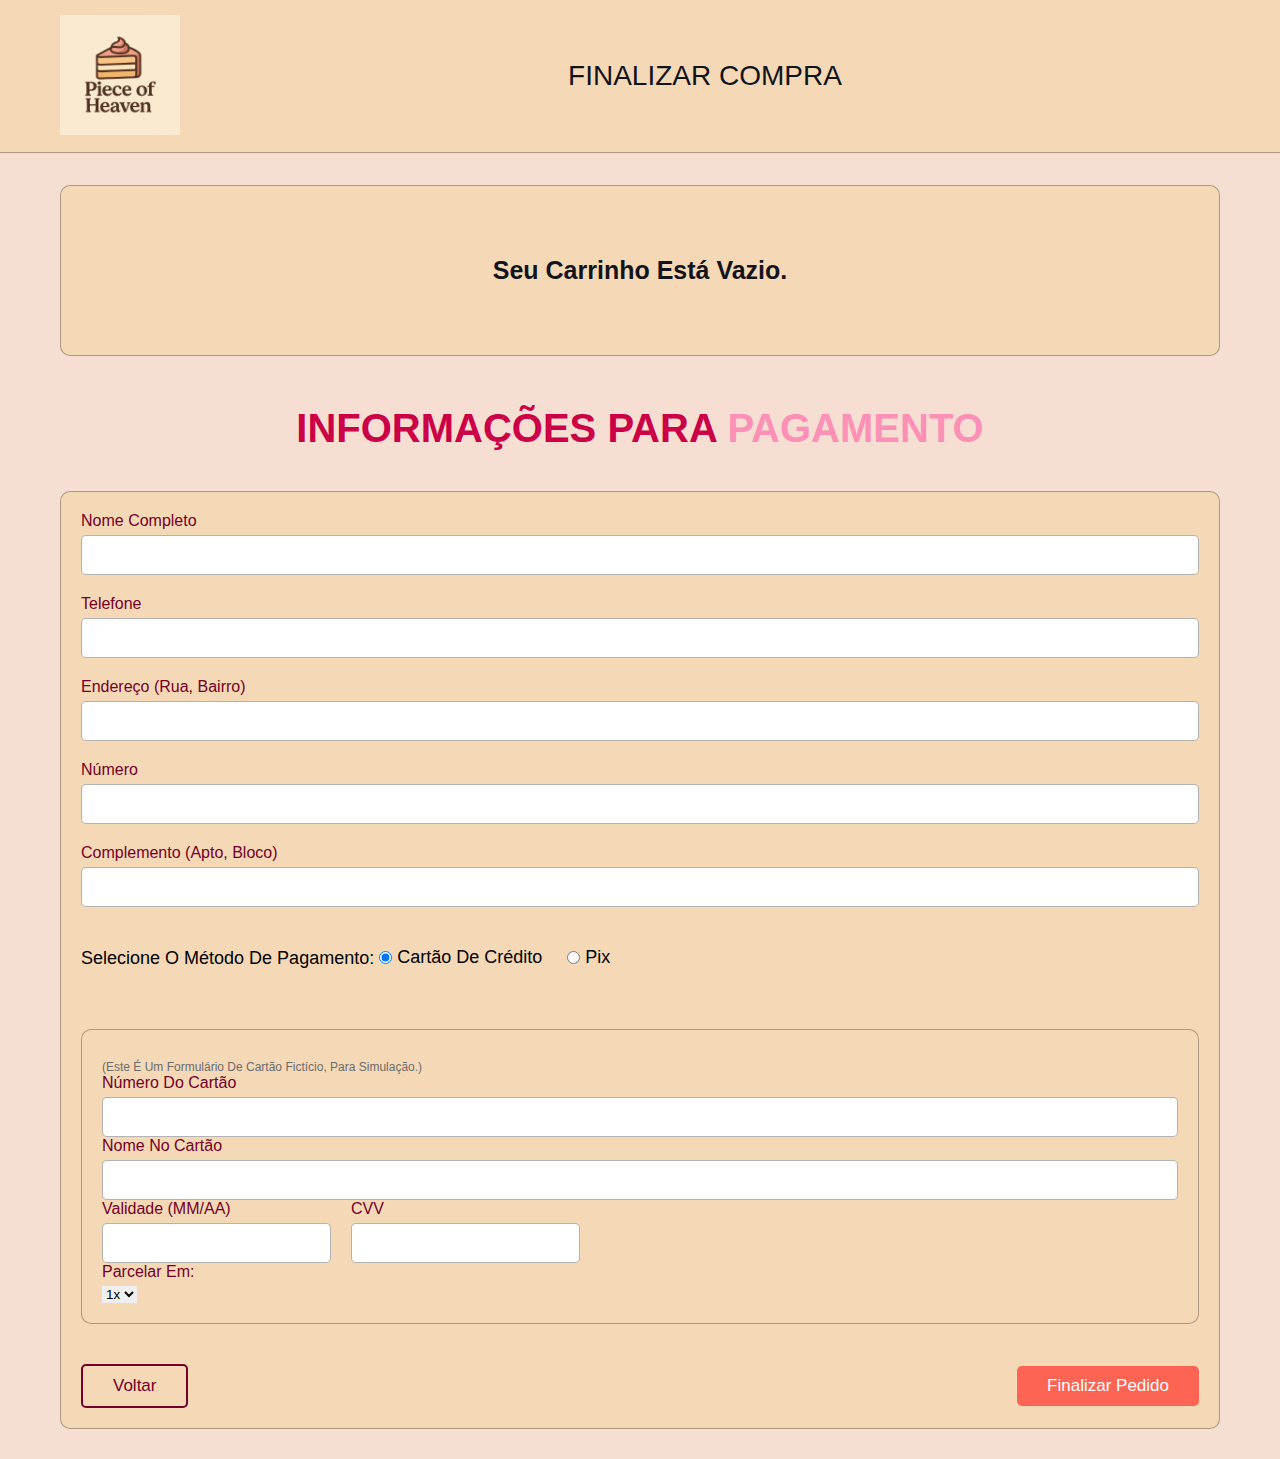
<file: carrinho.html>
<!DOCTYPE html>
<html lang="pt-br">
  <head>
    <meta charset="UTF-8" />
    <meta name="viewport" content="width=device-width, initial-scale=1.0" />
    <link rel="stylesheet" href="style.css" />
    <title>Carrinho de Compras - Piece Of Heaven</title>
  </head>
  <body>
    <header class="header">
      <section>
        <a href="index.html" class="logo">
          <img src="imgs/logo.png" alt="Logo da Piece Of Heaven"
        /></a>
        <h1 class="header-title">Finalizar Compra</h1>
      </section>
    </header>

    <section class="checkout-page">
      <h2 class="title">Seu <span>Carrinho</span></h2>

      <div id="cart-items" class="cart-items-container"></div>

      <button id="clear-cart-btn" class="btn" style="margin-top: 2rem">
        Limpar Carrinho
      </button>

      <div id="total-price" class="total-price"></div>

      <h2 class="title" style="margin-top: 5rem">
        Informações para <span>Pagamento</span>
      </h2>

      <form id="payment-form" class="payment-form">
        <div class="form-group">
          <label for="name">Nome Completo</label>
          <input type="text" id="name" required />
        </div>
        <div class="form-group">
          <label for="phone">Telefone</label>
          <input type="tel" id="phone" required />
        </div>
        <div class="form-group">
          <label for="address">Endereço (Rua, Bairro)</label>
          <input type="text" id="address" required />
        </div>
        <div class="form-group">
          <label for="number">Número</label>
          <input type="text" id="number" required />
        </div>
        <div class="form-group">
          <label for="complement">Complemento (Apto, Bloco)</label>
          <input type="text" id="complement" />
        </div>

        <div class="payment-options">
          <label>Selecione o método de pagamento:</label>
          <div class="radio-group">
            <input
              type="radio"
              name="payment-method"
              id="card-option"
              value="card"
              checked
            />
            <label for="card-option">Cartão de Crédito</label>
          </div>
          <div class="radio-group">
            <input
              type="radio"
              name="payment-method"
              id="pix-option"
              value="pix"
            />
            <label for="pix-option">Pix</label>
          </div>
        </div>

        <div id="card-form" class="payment-details active">
          <p class="disclaimer">
            (Este é um formulário de cartão fictício, para simulação.)
          </p>
          <div class="form-group">
            <label for="card-number">Número do Cartão</label>
            <input type="text" id="card-number" />
          </div>
          <div class="form-group">
            <label for="card-name">Nome no Cartão</label>
            <input type="text" id="card-name" />
          </div>
          <div class="form-group-inline">
            <div class="form-group">
              <label for="card-expiry">Validade (MM/AA)</label>
              <input type="text" id="card-expiry" />
            </div>
            <div class="form-group">
              <label for="card-cvv">CVV</label>
              <input type="text" id="card-cvv" />
            </div>
          </div>

          <div class="form-group">
            <label for="installments">Parcelar em:</label>
            <div class="installments-group">
              <select id="installments" class="form-control">
                <option value="1">1x</option>
                <option value="2">2x</option>
                <option value="3">3x</option>
              </select>
              <span id="installment-price" class="installment-price"></span>
            </div>
          </div>
        </div>

        <div id="pix-details" class="payment-details">
          <div class="pix-info">
            <p>
              Escaneie o QR Code abaixo ou utilize o código para pagar com Pix.
            </p>
            <img src="imgs/qr-code-plus.png" alt="QR Code Pix" class="qrcode" />

            <input
              type="text"
              id="pix-code"
              value="chave-pix-ficticia-exemplo"
              readonly
            />
            <button type="button" class="btn btn-copy-pix">
              Copiar Código Pix
            </button>

            <p class="disclaimer">
              (Este é um exemplo visual. Não é um QR Code ou chave funcional.)
            </p>
          </div>
        </div>

        <div class="form-actions">
          <a href="index.html" class="btn btn-voltar">Voltar</a>
          <button type="submit" class="btn">Finalizar Pedido</button>
        </div>
      </form>
    </section>

    <script src="carrinho.js"></script>
  </body>
</html>
</file>
<file: style.css>
/*==================== VARIÁVEIS ====================*/
:root {
    --maincolor: #f5d9b7;
    --bg: #f6ded2;
    --color1: #fecfdf;
    --menu: #fe6453;
    --cake: #fd90b7;
    --border: 0.1rem solid rgba(2, 2, 2, 0.3);
    --white: #fff;
    --black: #13131a;
    --bg2: #cc0047;
    --bg3: #720028;
    --gray: #6b6b6b; /* Adicionada a variável para a cor cinza */
}

/*==================== CONFIGURAÇÕES GLOBAIS ====================*/
* {
    margin: 0;
    padding: 0;
    outline: none;
    border: none;
    text-decoration: none;
    text-transform: capitalize;
    transition: 0.2s linear;
    font-family: "Roboto", sans-serif;
    box-sizing: border-box;
}

html {
    font-size: 62.5%;
}

body {
    background-color: var(--bg);
}

section {
    padding: 3rem 2rem;
    margin: 0 auto;
    max-width: 1200px;
}

.title {
    font-size: 4rem;
    color: var(--bg2);
    text-align: center;
    text-transform: uppercase;
    margin-bottom: 4rem;
}

.title span {
    color: var(--cake);
    text-transform: uppercase;
}

.btn {
    background: var(--menu);
    color: var(--white);
    padding: 1rem 3rem;
    font-size: 1.7rem;
    cursor: pointer;
    margin-top: 1rem;
    display: inline-block;
    border-radius: 0.5rem;
}

.btn:hover {
    letter-spacing: 0.1rem;
    box-shadow: 0 5px 15px rgba(0, 0, 0, 0.2);
}

/*==================== HEADER ====================*/
.header {
    position: fixed;
    top: 0;
    left: 0;
    right: 0;
    z-index: 99;
    border-bottom: var(--border);
    background-color: var(--maincolor);
}

.header section {
    display: flex;
    align-items: center;
    justify-content: space-between;
    padding-top: 1.5rem;
    padding-bottom: 1.5rem;
}

.logo img {
    max-width: 120px;
    max-height: 120px;
}

.navbar a {
    margin: 0 1rem;
    font-size: 1.8rem;
    font-weight: 500;
    color: var(--bg3);
}

.navbar a:hover {
    color: var(--menu);
    font-size: 2rem;
    border-bottom: 0.1rem solid var(--menu);
    padding: 0.5rem;
}

.icons {
    display: flex;
    align-items: center;
}

.icons img {
    margin: 1rem;
    cursor: pointer;
}

.icons img:hover {
    width: 40px;
    height: 40px;
}

.cart-container {
    position: relative;
    display: inline-block;
    cursor: pointer;
}

/* Estilo para o contador */
#cart-count {
    position: absolute;
    top: -1.5px; 
    right: -3px; 
    background-color: var(--menu);
    color: var(--white);
    border-radius: 50%;
    width: 20px;
    height: 20px;
    display: flex;
    align-items: center;
    justify-content: center;
    font-size: 1.2rem;
    font-weight: bold;
    transition: transform 0.2s ease, background-color 0.2s ease;
}

/* Classe de animação para o contador */
#cart-count.animated {
    transform: scale(1.3);
    background-color: var(--bg3);
}

/*==================== SEÇÃO HOME ====================*/
.home-container {
    background: url("imgs/bg.jpg");
    background-position: center;
    background-size: cover;
}

.home-container section {
    display: flex;
    align-items: center;
    min-height: 100vh;
}

.content {
    max-width: 50rem;
}

.content h3 {
    color: var(--cake);
    font-size: 6rem;
}

.content p {
    color: var(--black);
    font-size: 2rem;
    font-weight: 300;
    line-height: 1.8;
    padding: 1rem 0;
}

/*==================== SEÇÃO SOBRE NÓS ====================*/
.about .row {
    display: flex;
    align-items: center;
    background-color: var(--maincolor);
    gap: 1.5rem;
    flex-wrap: wrap;
    border-radius: 1rem;
}

.about .row .container-image {
    flex: 1 1 45rem;
}

.about img {
    width: 100%;
    height: auto;
    object-fit: cover;
}

.about .row .content {
    flex: 1 1 45rem;
    padding: 2rem;
}

.about .row .content h3 {
    font-size: 3rem;
    color: var(--bg2);
}

.about .row .content p {
    font-size: 1.6rem;
    color: var(--black);
    padding: 1rem 0;
    line-height: 1.8;
}

/*==================== SEÇÃO MENU ====================*/
.box-container {
    display: grid;
    grid-template-columns: repeat(auto-fit, minmax(30rem, 1fr));
    gap: 1.5rem;
}

.menu .box-container .box {
    text-align: center;
    border: var(--border);
    padding: 5rem;
    cursor: pointer;
    border-radius: 1rem;
}

.menu .box-container .box img {
    height: 10rem;
    width: 10rem;
    border-radius: 50%;
    object-fit: cover;
}

.menu .box-container .box h3 {
    color: var(--bg2);
    font-size: 2rem;
    padding: 1rem 0;
}

.menu .box-container .box .price {
    color: var(--bg2);
    font-size: 2.5rem;
    padding: 0.5rem 0;
}

.menu .box-container .box .price span {
    font-size: 1.5rem;
    text-decoration: line-through;
    font-weight: lighter;
}

.menu .box-container .box:hover {
    background-color: var(--maincolor);
    box-shadow: 0 5px 15px rgba(0, 0, 0, 0.2);
}

.menu .box-container .box:hover > * {
    color: var(--black);
}

/*==================== SEÇÃO AVALIAÇÕES ====================*/
.review .box-container .box {
    border: var(--border);
    text-align: center;
    padding: 3rem 2rem;
    border-radius: 1rem;
}

.review .box-container .box p {
    font-size: 1.5rem;
    color: var(--black);
    padding: 2rem 0;
    line-height: 1.8;
    font-weight: normal;
}

.review .box-container .box h3 {
    color: var(--black);
    font-size: 2rem;
    margin: 1rem 0;
}

.review .box-container .box .user {
    height: 7rem;
    width: 7rem;
    border-radius: 50%;
}

.review .box-container .box .stars img {
    width: 2rem;
    height: 2rem;
    filter: invert(39%) sepia(34%) saturate(7359%) hue-rotate(320deg) brightness(88%) contrast(92%);
}

/*==================== SEÇÃO ENDEREÇO ====================*/
.address {
    display: flex;
    align-items: center;
    flex-direction: column;
}

.address iframe {
    width: 100%;
    max-width: 800px;
    height: 450px;
    border-radius: 1rem;
}

/*==================== FOOTER ====================*/
.footer {
    text-align: center;
}

.footer .share {
    padding: 1rem 0;
}

.footer .share img {
    width: 50px;
    height: 50px;
    margin: 0.3rem;
    cursor: pointer;
    border-radius: 50%;
    padding: 1rem;
}

.footer .share img:hover {
    background-color: var(--cake);
    box-shadow: 0 5px 15px rgba(0, 0, 0, 0.2);
}

/*==================== ESTILOS DA PÁGINA DE CHECKOUT ====================*/
.checkout-page {
    padding-top: 10rem;
}

.cart-items-container {
    display: flex;
    flex-direction: column;
    gap: 2rem;
    margin-bottom: 3rem;
    border: var(--border);
    padding: 2rem;
    border-radius: 1rem;
    background-color: var(--maincolor);
}

.cart-item {
    display: flex;
    align-items: center;
    gap: 2rem;
}

.cart-item-info {
    display: flex;
    align-items: center;
    gap: 1.5rem;
}

.cart-item-info img {
    width: 6rem;
    height: 6rem;
    border-radius: 50%;
    object-fit: cover;
}

.cart-item-info h4 {
    font-size: 1.8rem;
    color: var(--bg2);
}

.cart-item-info .price {
    font-size: 1.6rem;
    color: var(--black);
    font-weight: bold;
}

.payment-form {
    display: flex;
    flex-direction: column;
    gap: 2rem;
    border: var(--border);
    padding: 2rem;
    border-radius: 1rem;
    background-color: var(--maincolor);
}

.form-group {
    display: flex;
    flex-direction: column;
}

.form-group label {
    font-size: 1.6rem;
    color: var(--bg3);
    margin-bottom: 0.5rem;
}

.form-group input {
    font-size: 1.6rem;
    padding: 1rem;
    border: var(--border);
    border-radius: 0.5rem;
}

.cart-item-info .item-details {
    display: flex;
    flex-direction: column;
}

.cart-item-info .quantity {
    font-size: 1.4rem;
    color: var(--black);
    margin-top: 0.5rem;
}

.form-actions {
    display: flex;
    justify-content: space-between;
    align-items: center;
    margin-top: 1rem;
}

.btn.btn-voltar {
    background-color: transparent;
    border: 2px solid var(--bg3);
    color: var(--bg3);
}

.btn.btn-voltar:hover {
    background-color: var(--cake);
    color: var(--black);
    font-weight: bold;
}

.total-price {
    text-align: right;
    margin-top: 2rem;
    font-size: 2rem;
    color: var(--black);
}

.total-price h3 {
    color: var(--bg3);
    font-weight: bold;
}

.header-title {
    font-size: 2.8rem;
    color: var(--black);
    text-transform: uppercase;
    font-weight: 500;
    flex-grow: 1;
    text-align: center;
}

.header section {
    display: flex;
    align-items: center;
    justify-content: space-between;
    gap: 1rem;
}

.empty-cart-message {
    font-size: 2.5rem;
    font-weight: bold;
    color: var(--black);
    text-align: center;
    width: 100%;
    display: block;
    margin: 5rem 0;
}

.payment-options {
    margin-top: 2rem;
    margin-bottom: 2rem;
    font-size: 1.8rem;
}

.payment-options .radio-group {
    display: inline-flex;
    align-items: center;
    gap: 0.5rem;
    margin-right: 2rem;
}

.payment-details {
    display: none;
    margin-top: 2rem;
    padding: 2rem;
    border: var(--border);
    border-radius: 1rem;
    background-color: var(--maincolor);
}

.payment-details.active {
    display: block;
}

.form-group-inline {
    display: flex;
    gap: 2rem;
}

.pix-info {
    text-align: center;
    display: flex;
    flex-direction: column;
    align-items: center;
    gap: 1.5rem;
}

.pix-info .qrcode {
    width: 200px;
    height: 200px;
}

.pix-info .btn-copy-pix {
    max-width: 200px;
}

.disclaimer {
    font-size: 1.2rem;
    color: var(--gray);
    margin-top: 1rem;
}

.installments-group {
    display: flex;
    align-items: center;
    gap: 1rem;
}

.installment-price {
    font-size: 1.6rem;
    font-weight: bold;
    color: var(--black);
}

/*==================== MEDIA QUERIES (RESPONSIVIDADE) ====================*/

/* Estilos para telas maiores que 768px (Desktop) */
@media (min-width: 768px) {
    .menu-btn {
        display: none;
    }
}

/* Estilos para telas menores que 768px (Mobile/Tablet) */
@media (max-width: 768px) {
    .header section {
        padding: 0.1rem 1rem;
    }



    .logo img {
        max-width: 90px;
        max-height: 90px;
    }

    .icons {
        display: flex;
        align-items: center;
        gap: 2rem;
    }

    .icons img {
        width: 25px;
        height: 25px;
        margin: 0;
    }

    .icons img:hover {
        width: 28px;
        height: 28px;
    }

    #cart-count {
        top: -8px;
        right: -8px;
    }

    .navbar {
        position: absolute;
        top: 100%;
        left: 0;
        right: 0;
        background: var(--maincolor);
        border-top: var(--border);
        clip-path: polygon(0 0, 100% 0, 100% 0, 0 0);
        display: flex;
        flex-direction: column;
        text-align: center;
    }

    .navbar.active {
        clip-path: polygon(0 0, 100% 0, 100% 100%, 0 100%);
    }

    .navbar a {
        display: block;
        margin: 1rem 0;
    }

    .menu-btn {
        display: block;
        cursor: pointer;
    }

    .menu-btn .bar {
        display: block;
        width: 25px;
        height: 3px;
        background-color: var(--bg2);
        margin: 5px 0;
        transition: 0.4s;
    }

    .about .row {
        flex-direction: column;
        text-align: center;
    }

    .home-container section {
        padding-top: 100px;
    }

    .content h3 {
        font-size: 4rem;
    }

    .form-group-inline {
        flex-direction: column;
        gap: 0;
    }
}
</file>
